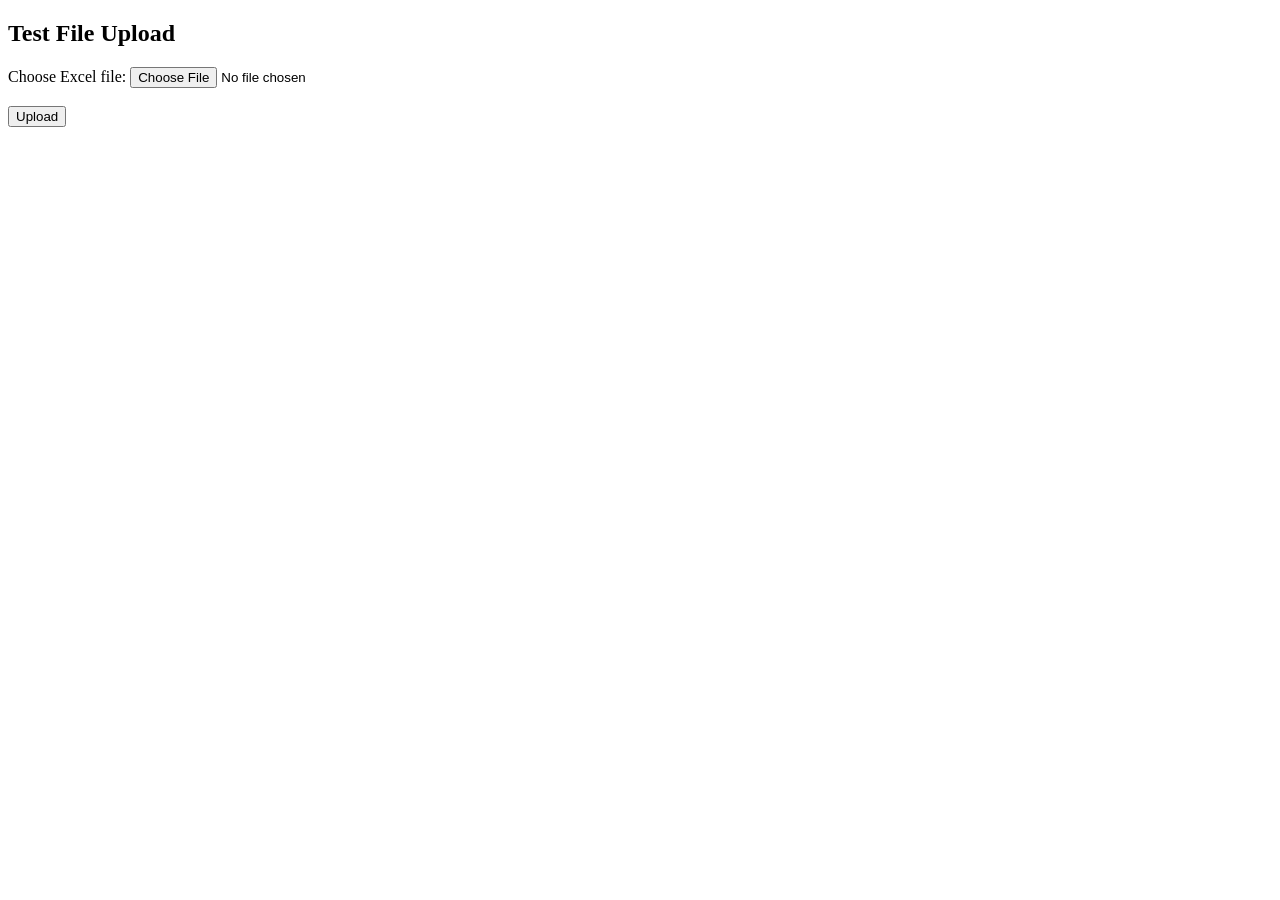
<file: test_upload.html>
<!DOCTYPE html>
<html>
<head>
    <title>Test Upload</title>
</head>
<body>
    <h2>Test File Upload</h2>
    <form action="/test-upload" method="post" enctype="multipart/form-data">
        <label for="file">Choose Excel file:</label>
        <input type="file" id="file" name="file" accept=".xlsx,.xls" required>
        <br><br>
        <button type="submit">Upload</button>
    </form>
</body>
</html>
</file>
